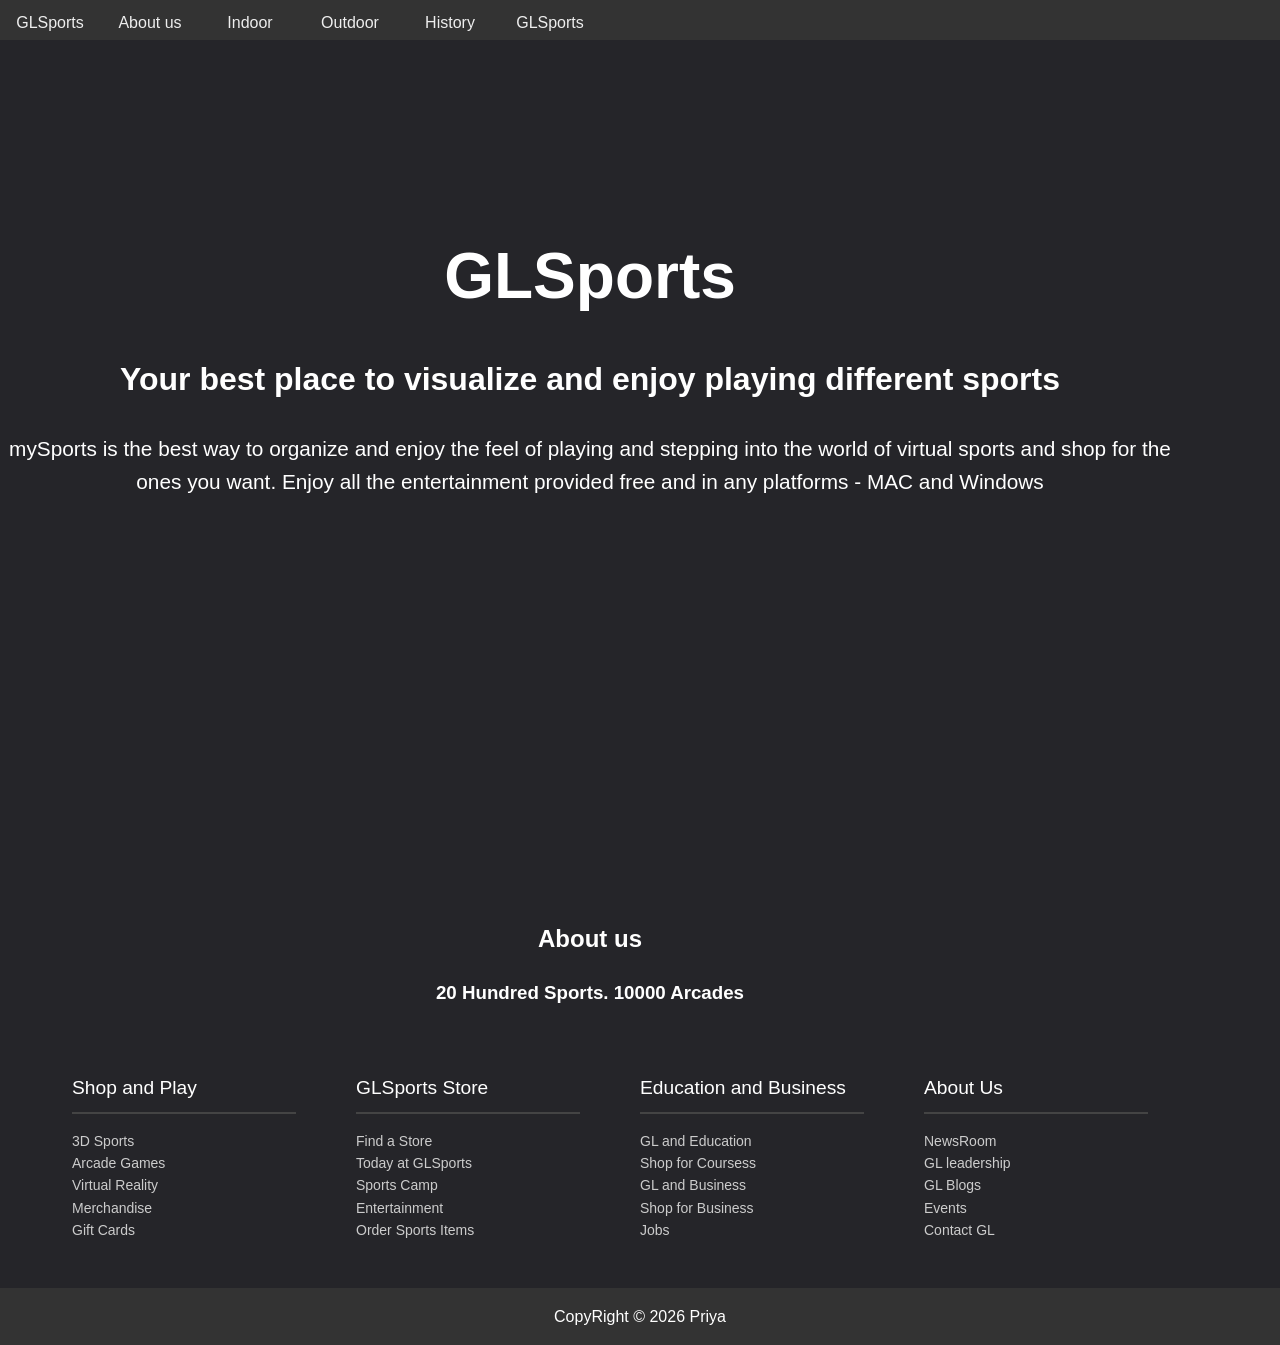
<file: index.html>
<!DOCTYPE html>
<html>
<head>
	<title>GLSports</title>
	<link rel="stylesheet" type="text/css" href="Sportsproject.css">
</head>
<body style="background-image: 'D:/Coding/Project/glsportsimage.jpg'; background-repeat:no-repeat; background-position:center; 
	           width: 100%; min-height: 100vh; background-size: cover;">
	<!-- <img src="D:/Coding/Project/glsportsimage.jpg"> -->
	<div id="showcase">
		<nav class="cf">
		<ul class="cf">
			<li >
				<a href="#GLSports">GLSports</a>
			</li>
			<li>
				<a href="#About us">About us</a>
			</li>
			<li>
				<a href="#Indoor">Indoor</a>
			</li>
			<li>
				<a href="#Outdoor">Outdoor</a>
			</li>
			<li>
				<a href="#History">History</a>
			</li>

			<a href="#GLSports">GLSports</a>
		</ul></nav>
		<div class="body container">
			<h1>GLSports</h1>
			<h2>Your best place to visualize and enjoy playing different sports</h2>
			<p class="lead hide-on-small">
			mySports is the best way to organize and enjoy the feel of playing and stepping into the world of virtual sports and shop for the ones you want. Enjoy all the entertainment provided free and in any platforms - MAC and Windows
		</p>
		</div>
	</div >
	<section id="About us" class="section">
		<div class="container">
			<h2>About us</h2>
            <h3>20 Hundred Sports. 10000 Arcades</h3>
        </div>

	</section>
<footer class=" container">
	<div class="Main">
		<ul>
			<li>Shop and Play</li>
			<li>
			 <a href="#3DSports">3D Sports</a>
			</li>
			 <li>
			 <a href="#Arcade Games">Arcade Games</a>
			</li>
			 <li>
			 <a href="#Virtual Reality">Virtual Reality</a>
			</li>
			 <li>
			 <a href="#Merchandise">Merchandise</a>
			</li>
			 <li>
			 <a href="#Gift Cards">Gift Cards</a>
			</li>
			
        </ul>
        <ul>
			<li>GLSports Store</li>
			<li>
			 <a href="#Find a Store">Find a Store</a>
			</li>
			 <li>
			 <a href="#Today at GLSports">Today at GLSports</a>
			</li>
			 <li>
			 <a href="#Sports Camp">Sports Camp</a>
			</li>
			 <li>
			 <a href="#Entertainment">Entertainment</a>
			</li>
			 <li>
			 <a href="#Order Sports Items">Order Sports Items</a>
			</li>
			
        </ul>
        <ul>
			<li>Education and Business</li>
			<li>
			 <a href="#GL and Education">GL and Education</a>
			</li>
			 <li>
			 <a href="#Shop for Courses">Shop for Coursess</a>
			</li>
			 <li>
			 <a href="#GL and Business">GL and Business</a>
			</li>
			 <li>
			 <a href="#Shop for Business">Shop for Business</a>
			</li>
			 <li>
			 <a href="#Jobs">Jobs</a>
			</li>
			
        </ul>
        <ul>
			<li>About Us</li>
			<li>
			 <a href="#NewsRoom">NewsRoom</a>
			</li>
			 <li>
			 <a href="#GL leadership">GL leadership</a>
			</li>
			 <li>
			 <a href="#GL Blogs">GL Blogs</a>
			</li>
			 <li>
			 <a href="#Events">Events</a>
			</li>
			 <li>
			 <a href="#Contact GL">Contact GL</a>
			</li>
			
        </ul>
    </div></footer>
    <footer class="bottom">
    	<div>CopyRight &copy 2026 Priya</div>
    </footer>
</body>
</html>
</file>
<file: Sportsproject.css>
body {
	background-color: #252529;
	font-family: 'PT Sans' , Sans-serif;
    color: #fff ;
    line-height: 1.6;
    margin: 0;
    padding: 0;
}
a    {
	text-decoration: none;
	margin: 0;
	padding: 0;
	color: #ccc
}
#showcase {
	margin: 0;
	padding: 0;
	background: url('https://img.magnific.com/free-photo/sports-tools_53876-138077.jpg?semt=ais_hybrid&w=740&q=80') center/cover ;
	height: 100vh;
	width: 100%;
	position: relative;
	overflow: hidden;
}
.container {
	text-align: center;
	max-width: 1180px;
	margin: 0, auto;
	padding: 0, 3rem;
}
#showcase h1{
	font-size: 4rem;
	margin-bottom: 0;
}
#showcase h2{
	font-size: 2rem;
}
#showcase .container {
	margin-top: 25vh;
}
nav {
	height: 40px;
	background-color: #333;
	width: 100%;
	color: rgb(51, 34, 34);
	position: fixed;
}
nav ul {
	margin: 0;
	padding: 0;
}
nav li{
	display: inline;
	float: left;
}
nav a{
	text-align: center;
	text-decoration: none;
	display: inline-block;
	width: 100px;
	padding: 10px 0;
	color: #eee;
}
nav li :hover{
	background-color: #444;
}
.lead {
	font-size: 1.3rem;
}
.Main {
	display: grid;
	grid-gap: 20px;
	grid-template-columns: repeat(4, 1fr);
	padding: 2rem;
	text-align: left;
	font-size: 14px;
}
.Main ul{
	list-style: none;
}
.Main ul li:first-child {
	font-size: 1.2rem;
    padding-bottom: 0.5rem;
    border-bottom: #444 solid 2px;
    margin-bottom: 1rem;
}
.bottom {
	background-color: #333;
	padding: 1rem;
    text-align: center;
}
</file>
